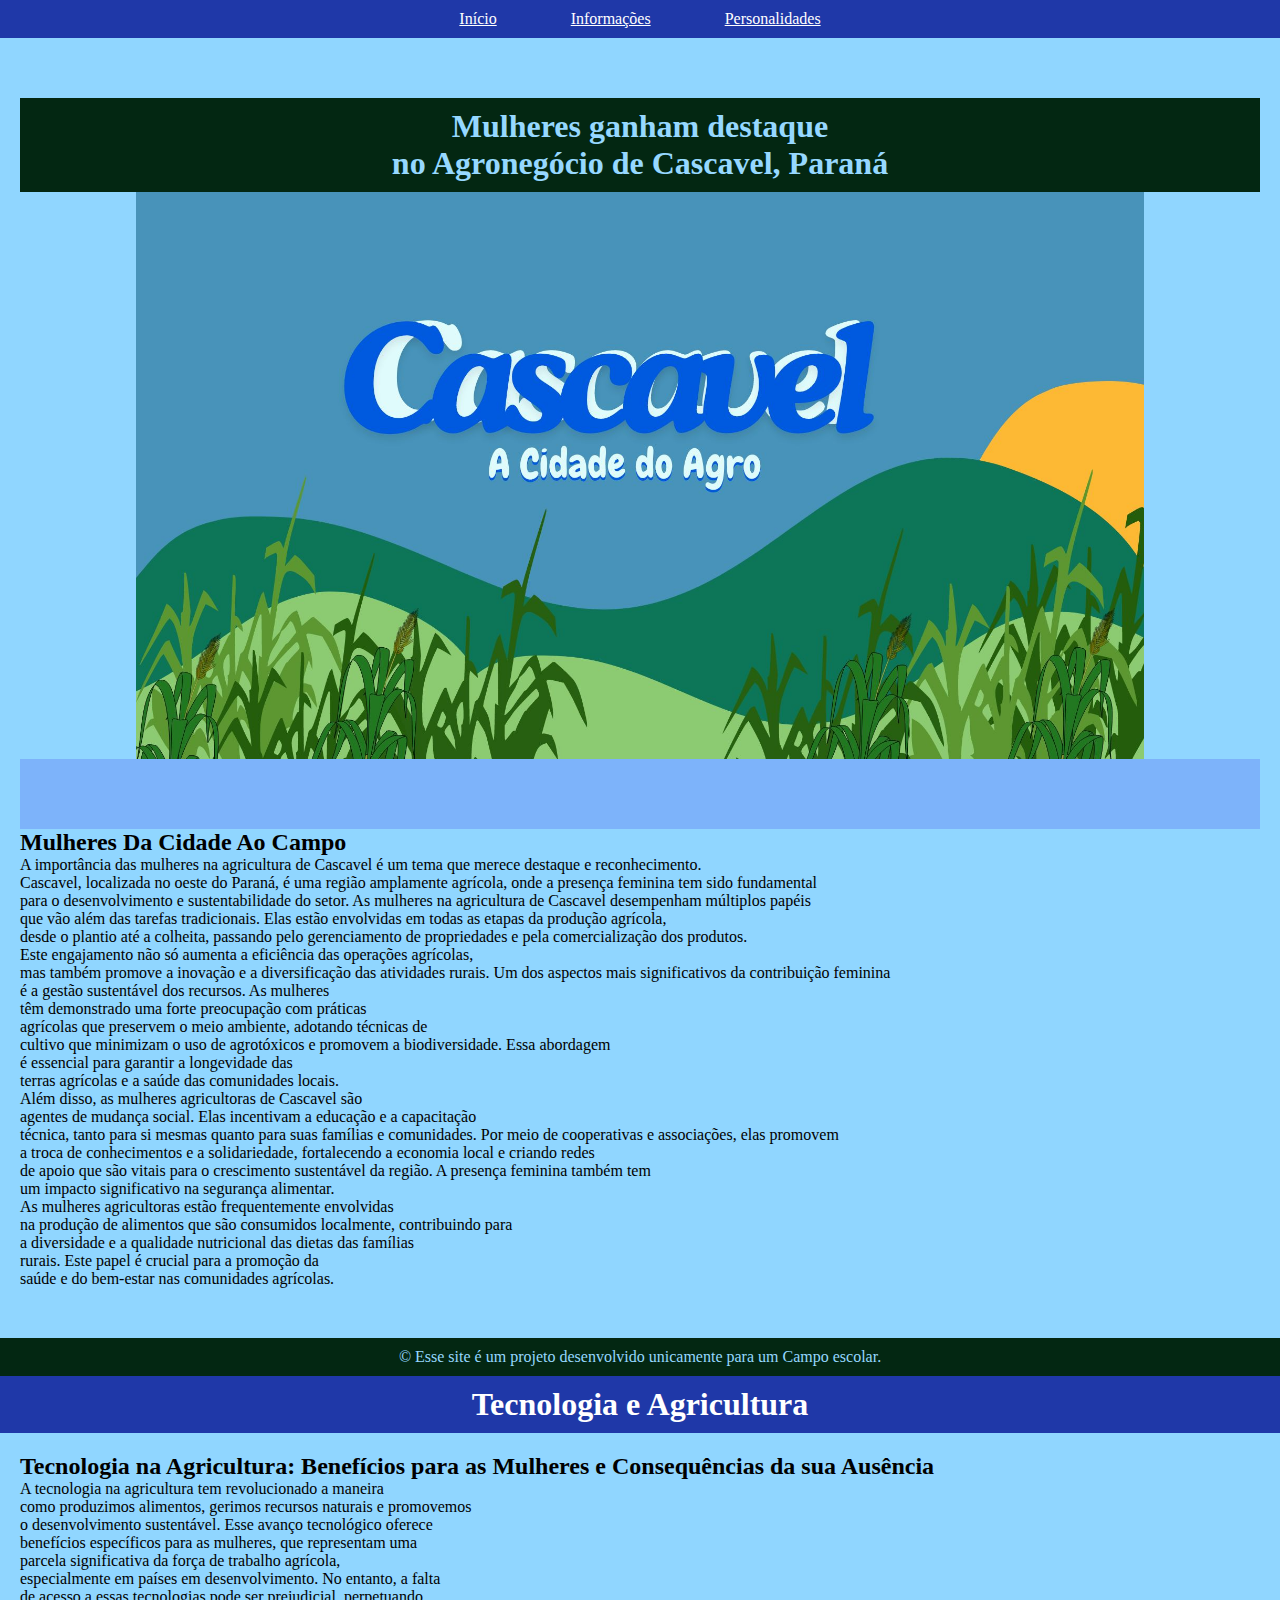
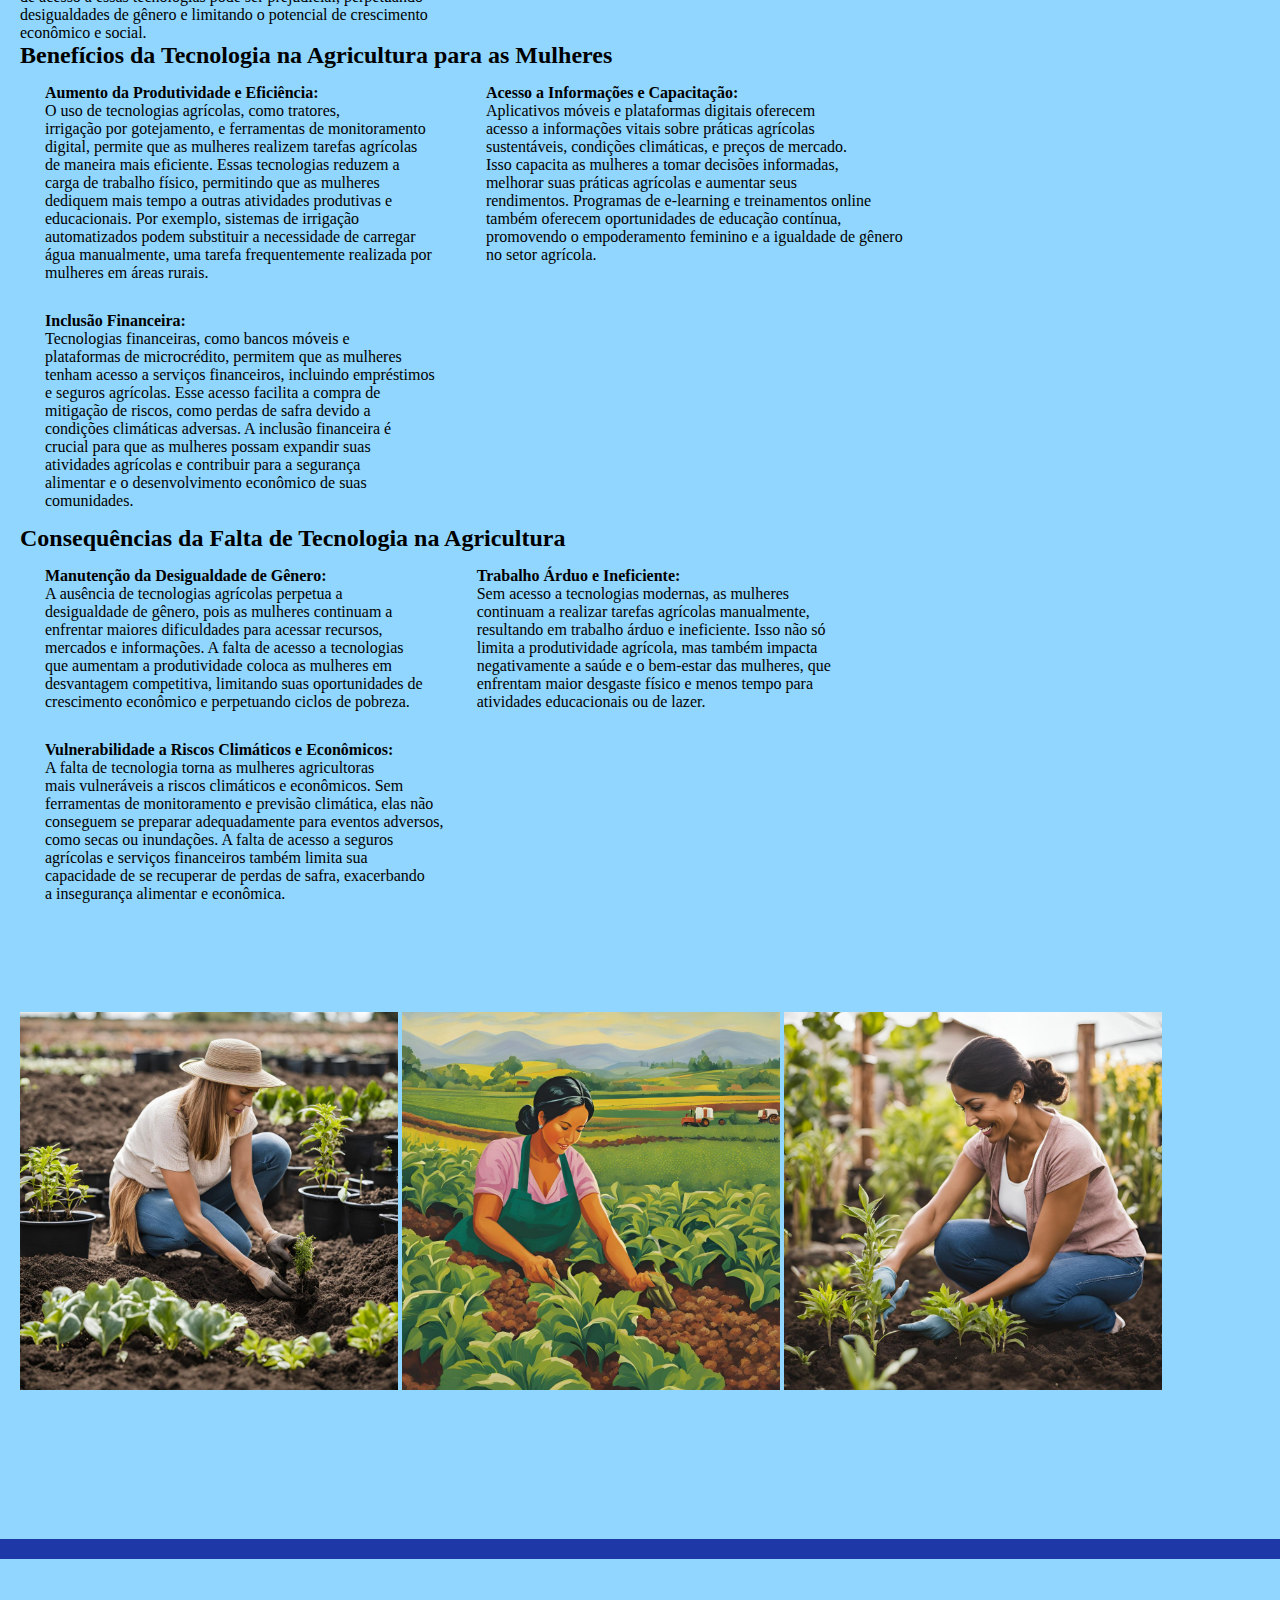
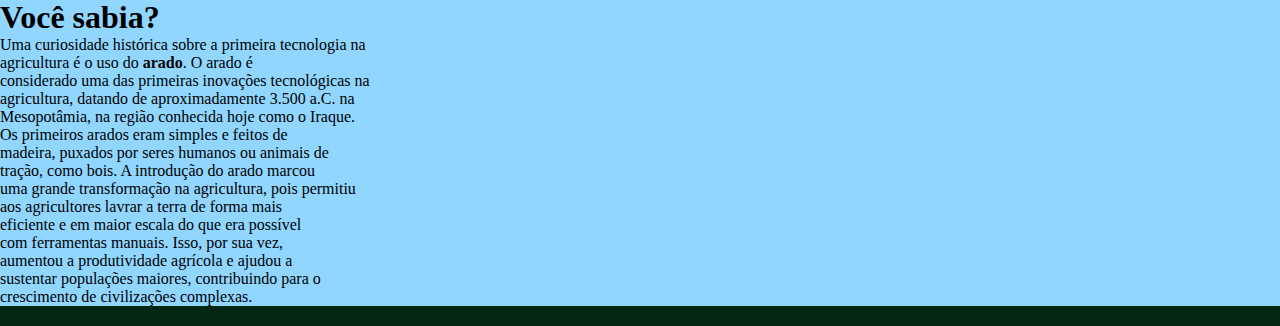
<file: index.html>
<!DOCTYPE html>
<html lang="pt-BR">
<head>
    <meta charset="UTF-8">
    <meta name="viewport" content="width=device-width, initial-scale=1.0">
    <title>Mulheresdocampocascavel</title>
    <link rel="stylesheet" href="estilo.css">
</head>
<body>
    <header>
        <nav>
            <ul>
        <li><a href="index.html">Início</a></li>
        <li><a href="informacoes.html">Informações</a></li>
        <li><a href="index.html2.html">Personalidades</a></li>
        </li>
            </ul>
        </nav>
    </header>
    <main>
        </section>
    </main>
</body>
</html>
<!DOCTYPE html>
<html lang="pt-BR">
<head>
    <meta charset="UTF-8">
    <meta name="viewport" content="width=device-width, initial-scale=1.0">
    <title>Informações - Notícias</title>
    <link rel="stylesheet" href="estilo.css">
</head>
<body>
    </header>
    <main>
       <footer> <h1> Mulheres ganham destaque <br>no Agronegócio de Cascavel, Paraná</h1></footer> 
        <section class="info-section">
            <section class="info-section">
                <div id="slider">
                <figure>
                <img src="img/cascaagro.jpg">
                <img src="img/mulheresao.jpg">
                <img src="img/mundos.jpg">
                <img src="img/mulheresA.jpg">
                <img src="img/mulheresB.jpg">
               </figure>
                 </div>
               </ul>
               </nav>
               <section id="conteudo"></section>
            <h2>Mulheres Da Cidade Ao Campo</h2>
         <p>  A importância das mulheres na agricultura de Cascavel é um tema que merece destaque e reconhecimento. <br> Cascavel, localizada no oeste do Paraná, é uma região amplamente agrícola, onde a presença feminina tem sido fundamental <br>para o desenvolvimento e sustentabilidade do setor.

                As mulheres na agricultura de Cascavel desempenham múltiplos papéis <br> que vão além das tarefas tradicionais. Elas estão envolvidas em todas as etapas da produção agrícola, <br>desde o plantio até a colheita, passando pelo gerenciamento de propriedades e pela comercialização dos produtos. <br>Este engajamento não só aumenta a eficiência das operações agrícolas,  <br> mas também promove a inovação e a  diversificação das atividades rurais.
                
                Um dos aspectos mais significativos da contribuição feminina <br> é a gestão sustentável dos recursos. As mulheres <br>têm demonstrado uma forte preocupação com práticas <br> agrícolas que preservem o meio ambiente, adotando técnicas de <br> cultivo que minimizam o uso de agrotóxicos e promovem a biodiversidade. Essa abordagem <br>é essencial para garantir a longevidade das <br> terras agrícolas e a saúde das comunidades locais.
                
                <br>Além disso, as mulheres agricultoras de Cascavel são <br> agentes de mudança social. Elas incentivam a educação e a capacitação <br>técnica, tanto para si mesmas quanto para suas famílias e comunidades. Por meio de cooperativas e associações, elas promovem <br> a troca de conhecimentos e a solidariedade, fortalecendo a economia local e criando redes <br>de apoio que são vitais para o crescimento sustentável da região.
                
                A presença feminina também tem <br> um impacto significativo na segurança alimentar. <br> As mulheres agricultoras estão frequentemente envolvidas <br> na produção de alimentos que são consumidos localmente, contribuindo para <br> a diversidade e a qualidade nutricional das dietas das famílias <br> rurais. Este papel é crucial para a promoção da <br> saúde e do bem-estar nas comunidades agrícolas.   </section>
    </main>
    <footer>
        <p>&copy; Esse site é um projeto desenvolvido unicamente para um Campo escolar.</p>
    </footer>
</body>
</html>
<!DOCTYPE html>
<html lang="pt-BR">
<head>
    <meta charset="UTF-8">
    <meta name="viewport" content="width=device-width, initial-scale=1.0">
    <title>Informações - Notícias</title>
    <link rel="stylesheet" href="estilo.css">
</head>
<body>
    <header>
        <h1>Tecnologia e Agricultura</h1>
        <nav>
        </nav>
    </header>
    <main>
        <section class="info-section">
            <h2>Tecnologia na Agricultura: Benefícios para as Mulheres e Consequências da sua Ausência</h2>
            <p>A tecnologia na agricultura tem revolucionado a maneira <br>
            como produzimos alimentos, gerimos recursos naturais e promovemos <br>
            o desenvolvimento sustentável. Esse avanço tecnológico oferece <br>
            benefícios específicos para as mulheres, que representam uma <br>
            parcela significativa da força de trabalho agrícola, <br>
            especialmente em países em desenvolvimento. No entanto, a falta <br>
            de acesso a essas tecnologias pode ser prejudicial, perpetuando <br>
            desigualdades de gênero e limitando o potencial de crescimento  <br>
            econômico e social.</p>
            
            <h2>Benefícios da Tecnologia na Agricultura para as Mulheres</h2>
            <ol>
                <li><strong>Aumento da Produtividade e Eficiência:</strong>
                    <p>O uso de tecnologias agrícolas, como tratores, <br>
                    irrigação por gotejamento, e ferramentas de monitoramento <br>
                    digital, permite que as mulheres realizem tarefas agrícolas <br>
                    de maneira mais eficiente. Essas tecnologias reduzem a <br>
                    carga de trabalho físico, permitindo que as mulheres  <br>
                    dediquem mais tempo a outras atividades produtivas e <br>
                    educacionais. Por exemplo, sistemas de irrigação <br>
                    automatizados podem substituir a necessidade de carregar <br>
                    água manualmente, uma tarefa frequentemente realizada por <br>
                    mulheres em áreas rurais.</p>
                </li>
                <li><strong>Acesso a Informações e Capacitação:</strong>
                    <p>Aplicativos móveis e plataformas digitais oferecem <br>
                    acesso a informações vitais sobre práticas agrícolas  <br>
                    sustentáveis, condições climáticas, e preços de mercado.  <br>
                    Isso capacita as mulheres a tomar decisões informadas, <br>
                    melhorar suas práticas agrícolas e aumentar seus <br>
                    rendimentos. Programas de e-learning e treinamentos online <br>
                    também oferecem oportunidades de educação contínua, <br>
                    promovendo o empoderamento feminino e a igualdade de gênero <br>
                    no setor agrícola.</p>
                </li>
                <li><strong>Inclusão Financeira:</strong>
                    <p>Tecnologias financeiras, como bancos móveis e <br>
                    plataformas de microcrédito, permitem que as mulheres <br>
                    tenham acesso a serviços financeiros, incluindo empréstimos <br>
                    e seguros agrícolas. Esse acesso facilita a compra de <br>
                    mitigação de riscos, como perdas de safra devido a <br>
                    condições climáticas adversas. A inclusão financeira é <br>
                    crucial para que as mulheres possam expandir suas <br>
                    atividades agrícolas e contribuir para a segurança <br>
                    alimentar e o desenvolvimento econômico de suas <br>
                    comunidades.</p>
                </li>
            </ol>
            
            <h2>Consequências da Falta de Tecnologia na Agricultura</h2>
            <ul>
                <li><strong>Manutenção da Desigualdade de Gênero:</strong>
                    <p>A ausência de tecnologias agrícolas perpetua a<br>
                    desigualdade de gênero, pois as mulheres continuam a<br>
                    enfrentar maiores dificuldades para acessar recursos,<br>
                    mercados e informações. A falta de acesso a tecnologias<br>
                    que aumentam a produtividade coloca as mulheres em<br>
                    desvantagem competitiva, limitando suas oportunidades de<br>
                    crescimento econômico e perpetuando ciclos de pobreza.</p>
                </li>
                <li><strong>Trabalho Árduo e Ineficiente:</strong>
                    <p>Sem acesso a tecnologias modernas, as mulheres<br>
                    continuam a realizar tarefas agrícolas manualmente,<br>
                    resultando em trabalho árduo e ineficiente. Isso não só<br>
                    limita a produtividade agrícola, mas também impacta <br>
                    negativamente a saúde e o bem-estar das mulheres, que <br>
                    enfrentam maior desgaste físico e menos tempo para <br>
                    atividades educacionais ou de lazer.</p>
                </li>
                <li><strong>Vulnerabilidade a Riscos Climáticos e Econômicos:</strong>
                    <p>A falta de tecnologia torna as mulheres agricultoras<br>
                    mais vulneráveis a riscos climáticos e econômicos. Sem<br>
                    ferramentas de monitoramento e previsão climática, elas não<br>
                    conseguem se preparar adequadamente para eventos adversos,<br>
                    como secas ou inundações. A falta de acesso a seguros<br>
                    agrícolas e serviços financeiros também limita sua<br>
                    capacidade de se recuperar de perdas de safra, exacerbando<br>
                    a insegurança alimentar e econômica.</p>
                </li>
            </uli>
                <div class="gallery">
                    <img src="img/orta.jpg" alt="Foto 1">
                    <img src="img/industria.jpg" alt="Foto 2">
                    <img src="img/ortamulher.jpg" alt="Foto 3">
                   
                </div>
            </body>
            </html>
            </section>
    </main>
</body>
</html>
<!DOCTYPE html>
<html lang="pt-BR">
<head>
    <meta charset="UTF-8">
    <meta name="viewport" content="width=device-width, initial-scale=1.0">
    <title>curiosidadesdocampo</title>
    <link rel="stylesheet" href="estilo.css">
</head>
<body>
    <header>
            </ul>
        </nav>
    </header>
    <main>
    </main>
</body>
<h1>Você sabia?</h1>
<p1><p>Uma curiosidade histórica sobre a primeira tecnologia na <br>
    agricultura é o uso do <strong>arado</strong>. O arado é <br>
    considerado uma das primeiras inovações tecnológicas na <br>
    agricultura, datando de aproximadamente 3.500 a.C. na <br>
    Mesopotâmia, na região conhecida hoje como o Iraque. <br>
    
    <p>Os primeiros arados eram simples e feitos de <br>
    madeira, puxados por seres humanos ou animais de <br>
    tração, como bois. A introdução do arado marcou <br>
    uma grande transformação na agricultura, pois permitiu <br>
    aos agricultores lavrar a terra de forma mais <br>
    eficiente e em maior escala do que era possível <br>
    com ferramentas manuais. Isso, por sua vez, <br>
    aumentou a produtividade agrícola e ajudou a <br>
    sustentar populações maiores, contribuindo para o <br>
    crescimento de civilizações complexas.</p></p1>

    </p>
    <footer>
    </footer>
  </div>
</html>
</file>
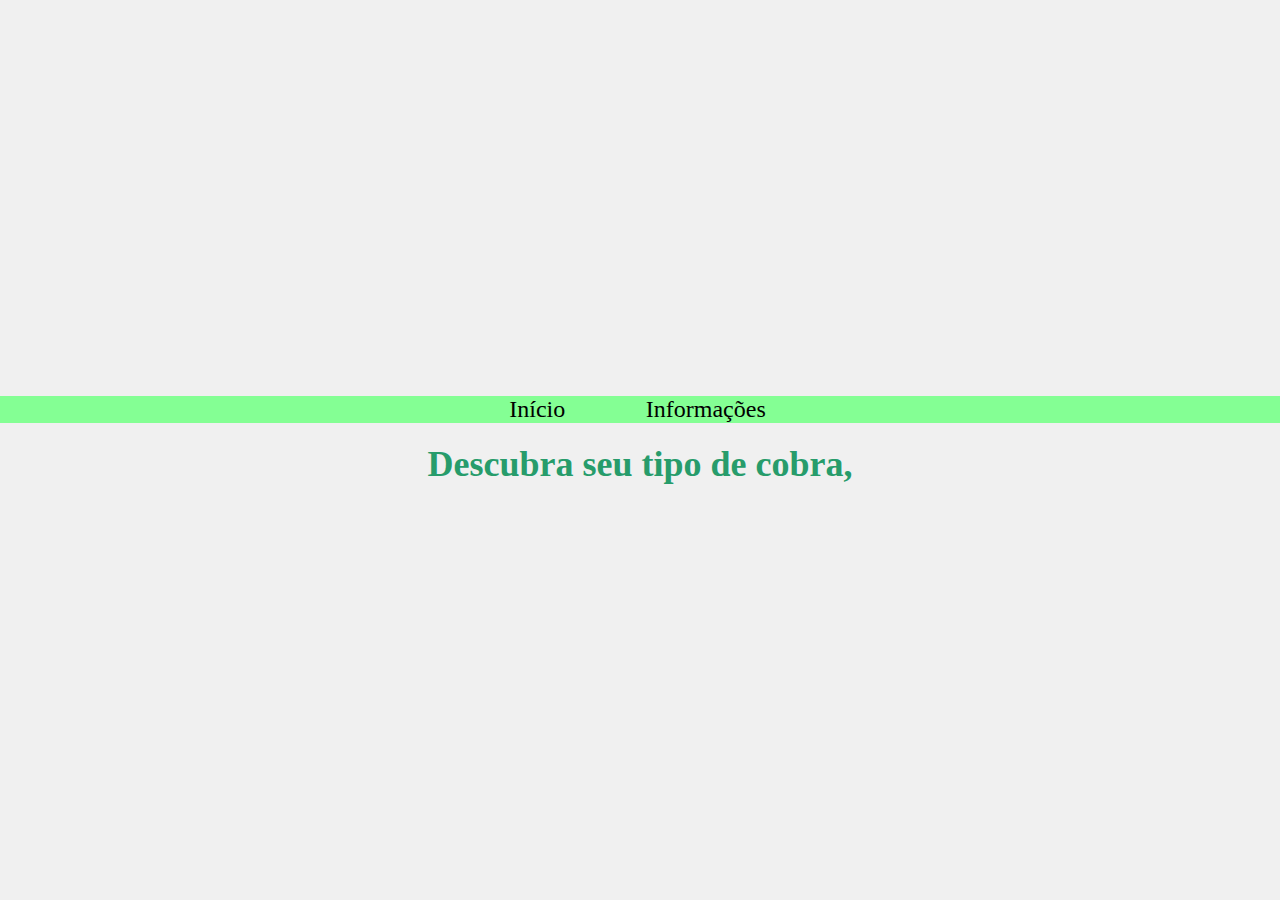
<file: index.html2.html>
<!DOCTYPE html>
<html lang="pt-BR">
<head>
    <meta charset="UTF-8">
    <meta name="viewport" content="width=device-width, initial-scale=1.0">
    <title>personalidadesdocampo</title>
    <link rel="stylesheet" type="text/css" href="styles.css">
</head>
<body>
    <header>
        <nav>
            <ul>
                <li><a href="index.html">Início</a></li>
                <li><a href="informacoes.html">Informações</a></li>
            </ul>
        </nav>
    </header>
    <h1>Descubra seu tipo de cobra,</h1>
    <div class="snake-container" id="snakeContainer"></div>

    <script>
        function getSnakeType(year) {
            const types = [
                { name: "Naja", image: "img/naja.jpg" },
                { name: "Jiboia", image: "img/jiboia.jpg" },
                { name: "Cascavel", image: "img/cascavel.jpg" },
                { name: "Python", image: "img/python.jpg" },
                { name: "Naja", image: "img/cobrareal.jpg" }
            ];

            const index = year % types.length;
            return types[index];
        }

        const year = prompt("Digite o ano do seu nascimento:");
        
        if (year) {
            const snake = getSnakeType(parseInt(year, 10));
            const container = document.getElementById('snakeContainer');
            container.innerHTML = `
                <h2>Você é uma ${snake.name}!</h2>
                <img src="${snake.image}" alt="${snake.name}">
            `;
        } else {
            alert("Por favor, insira um ano válido.");
        }
    </script>
    
</body>
</html>
</file>
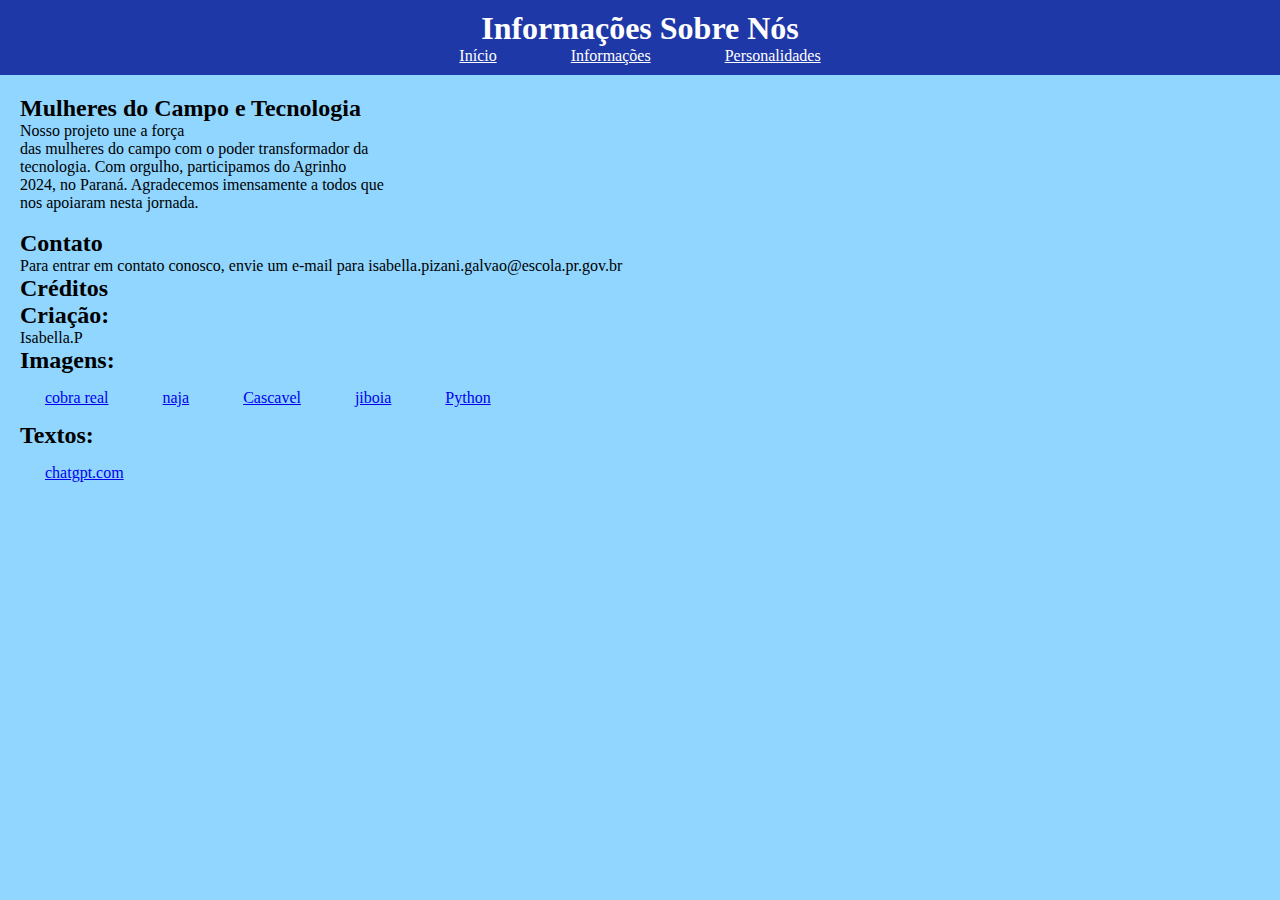
<file: informacoes.html>
<!DOCTYPE html>
<html lang="pt-BR">
<head>
    <meta charset="UTF-8">
    <meta name="viewport" content="width=device-width, initial-scale=1.0">
    <title>Informações e Créditos</title>
    <link rel="stylesheet" href="estilo.css">
    <style>
        .imagem-centralizada {
            display: block;
            margin-left: auto;
            margin-right: auto;
        }
        .centralizado {
            text-align: center;
        }
        .imagem-container {
            text-align: center;
        }
        .link-pequeno {
            font-size: 0.75em; 
            color: #0b5466; 
            text-decoration: none;
        }
        .link-pequeno:hover {
            text-decoration: underline; 
        }
    </style>
    <title>Agriculturaagoranoticías</title>
</head>

<body>
    <header>
        <h1>Informações Sobre Nós</h1>
        <nav>
            <ul>
                <li><a href="index.html">Início</a></li>
                <li><a href="informacoes.html">Informações</a></li>
                <li><a href="index.html2.html">Personalidades</a></li>
            </ul>
        </nav>
    </header>
    <main>
        <section class="info-section">
            <h2>Mulheres do Campo e Tecnologia</h2>
            <p>Nosso projeto une a força <br>
                das mulheres do campo com 
                o poder transformador da <br>
                tecnologia. Com orgulho, 
                participamos do Agrinho <br>
                2024, no Paraná. Agradecemos
                imensamente a todos que <br>
                nos apoiaram nesta jornada.</p> <br>
            
            <h2>Contato</h2>
            <p>Para entrar em contato conosco, envie um e-mail para <a href="isabella.pizani.galvao@escola.pr.gov.br"></a>isabella.pizani.galvao@escola.pr.gov.br</p>
            <h2>Créditos</h2>
            <p><h2>Criação:</h2> Isabella.P <br>
               <h2>Imagens:</h2> 
               <ul>
                <li><a href="https://www.nationalgeographicbrasil.com/animais/cobra-real" target="_blank">cobra real</a></li>
                <li><a href="https://pt.wikipedia.org/wiki/Naja_naja" target="_blank">naja</a></li>
                <li><a href="https://segredosdomundo.r7.com/cobra-cascavel/#google_vignette" target="_blank">Cascavel</a></li>
                <li><a href="https://portalmelhoresamigos.com.br/dossie-completo-da-jiboia-de-estimacao/" target="_blank">jiboia</a></li>
                <li><a href="https://www.istockphoto.com/br/foto/p%C3%ADton-burmesa-albina-snake-gm92234296-8032024" target="_blank">Python</a></li>
            </ul>  
        </p>
<p><h2>Textos:</h2>    <li> <a href="https://chatgpt.com/">chatgpt.com</li><br></p>
    
            
                                                                                                                                                                                        
            
            
                </p>
        </section>
    
    </main>
</body>
</html>
</file>
<file: estilo.css>
*{
	margin: 0;
	padding: 0;
}

#topo{
	height: 70px;
	background:#b3d7ff;
}
#menu{
	background-color: #a5cbfc;
}
#menu ul, li{
	display: inline-table;
	padding: 15px 25px;
	cursor: pointer;
}
#menu ul li a{
	color: rgb(145, 205, 255);
}
#menu ul li:hover{
	background-color: #b4c6ee	(255,192,203);
}
#conteudo{
	background-color: #7db3fa;
	min-height: 70px;
}
#slider {
	overflow: hidden;
}
#slider figure {
	position: relative;
	width: 500%;
	margin: 0;
	left: 0;
	animation: 30s slider infinite;
}
#slider figure img {
	width: 20%;
	float: left;
}

@keyframes slider {
	0% {
		left: 0;
	}
	20% {
		left: 0;
	}
	25% {
		left: -100%;
	}
	45% {
		left: -100%;
	}
	50% {
		left: -200%;
	}
	70% {
		left: -200%;
	}
	75% {
		left: -300%;
	}
	95% {
		left: -300%;
	}
	100% {
		left: -400%;
	}
}

img{
	max-width: 90%;
	width: 10cm;
	height: 15cm;
	object-fit: contain;
}
        .imagem-centralizada {
            display: block;
            margin-left: auto;
            margin-right: auto;
        }
        .centralizado {
            text-align: center;
        }
        .imagem-container {
            text-align: center;
        }
        .link-pequeno {
            font-size: 0.75em; 
            color: #1837be; 
        }
        .link-pequeno:hover {
            text-decoration: underline; 
		}
		.font-google {
			font-family: 'Roboto';
		}
		body {
			font-family: 'Merriweather' ;
			margin: 0;
			padding: 0;
			background-color: #90d6ff;
		}
		
		header {
			background-color:rgb(31, 56, 168) ;
			color: #fff;
			padding: 10px 0;
			text-align: center;
		}
		
		header h1 {
			margin: 20;
		}
		
		nav ul {
			list-style: 'Merriweather';
			padding: 20;
		}
		
		nav ul li {
			display: inline;
			margin: 0 10px;
		}
		
		nav ul li a {
			color: #fff;
			text-decoration:'Merriweather' ;
		}
		
		nav ul li a:hover {
			text-decoration: 'Merriweather' ;
		}
		
		main {
			padding: 20px;
		}
		
		.latest-news, .info-section {
			margin-bottom: 30px;
		}
		
		article {
			margin-bottom: 20px;
		}
		
		article img {
			max-width: 100%;
			height: auto;
			display: block;
		}
		
		footer {
			background-color: #032712;
			color: #96d8ff;
			text-align: center;
			padding: 10px 0;
		}
		
		img{
			max-width: 90%;
			width: 10cm;
			height: 15cm;
			object-fit: contain;
		}
		* {
			margin: 0;
			padding: 0;
		}
		.container {
			display: flex;
			align-items: center; 
		  }
		  .container {
			display: flex;
			align-items: center; 
		  }
		.p1 { align-items: center;
			text-align: center;


		}
</file>
<file: styles.css>
body {
    font-family: Arial, sans-serif;
    margin: 0;
    padding: 0;
    background-color: #b4d4e2;
}

h1 { color: #279c6b;
    font-family: 'Merriweather';

}
a {color: #279c6b;
    font-family: 'Merriweather';

}
h2 {color: #279c6b;
    font-family: 'Merriweather';

}
header {
    background-color:rgb(132, 255, 148) ;
    color: #94b9ff;
    padding: 20px 30; 
    width: 100%;
    text-align: center;
}

header h1 {
    margin: 0;
}

nav ul {
    list-style: none;
    padding: 0;
}

nav ul li {
    display: inline;
    margin: 0 10px;
}

nav ul li a {
    color: #fff;
    text-decoration: none;
}

nav ul li a:hover {
    text-decoration: underline;
}

main {
    padding: 20px;
}

.latest-news, .info-section {
    margin-bottom: 20px;
}

article {
    margin-bottom: 20px;
}

article img {
    max-width: 100%;
    height: auto;
    display: block;
}

footer {
    background-color: #333;
    color: #83ff89;
    text-align: center;
    padding: 10px 0;
}

img{
	max-width: 90%;
	width: 10cm;
	height: 15cm;
	object-fit: contain;
}
        .imagem-centralizada {
            display: block;
            margin-left: auto;
            margin-right: auto;
        }
        .centralizado {
            text-align: center;
        }
        .imagem-container {
            text-align: center;
        }
        .link-pequeno {
            font-size: 0.75em; 
            color: #555;
            text-decoration: none; 
        }
        body {
            display: flex;
            flex-direction: column;
            align-items: center;
            justify-content: center;
            height: 100vh;
            background-color: #f0f0f0;
            font-family: Arial, sans-serif;
            font-size: 20px; 
        }

        header {
            margin-bottom: 20px;
        }

        nav ul {
            list-style-type: none;
            padding: 0;
        }

        nav ul li {
            display: inline;
            margin-right: 15px;
        }

        nav ul li a {
            text-decoration: none;
            font-size: 24px; 
            color: #000;
        }

        h1 {
            font-size: 36px; 
        }

        h2 {
            font-size: 28px; 
        }

        .snake-container {
            text-align: center;
            margin-top: 20px;
        }

        img {
            max-width: 100%;
            height: auto;
            border: 1px solid #ccc;
            border-radius: 10px;
            padding: 10px;
            background: #fff;
            width: 700px; 
        }
        *{
            margin: 0;
            padding: 0;
        }
        
        #topo{
            height: 70px;
            background:#b3d7ff;
        }
        #menu{
            background-color: #a5cbfc;
        }
        #menu ul, li{
            display: inline-table;
            padding: 15px 25px;
            cursor: pointer;
        }
        #menu ul li a{
            color: rgb(145, 205, 255);
        }
        #menu ul li:hover{
            background-color: #b4c6ee	(255,192,203);
        }
        #conteudo{
            background-color: #7db3fa;
            min-height: 70px;
        }
</file>
